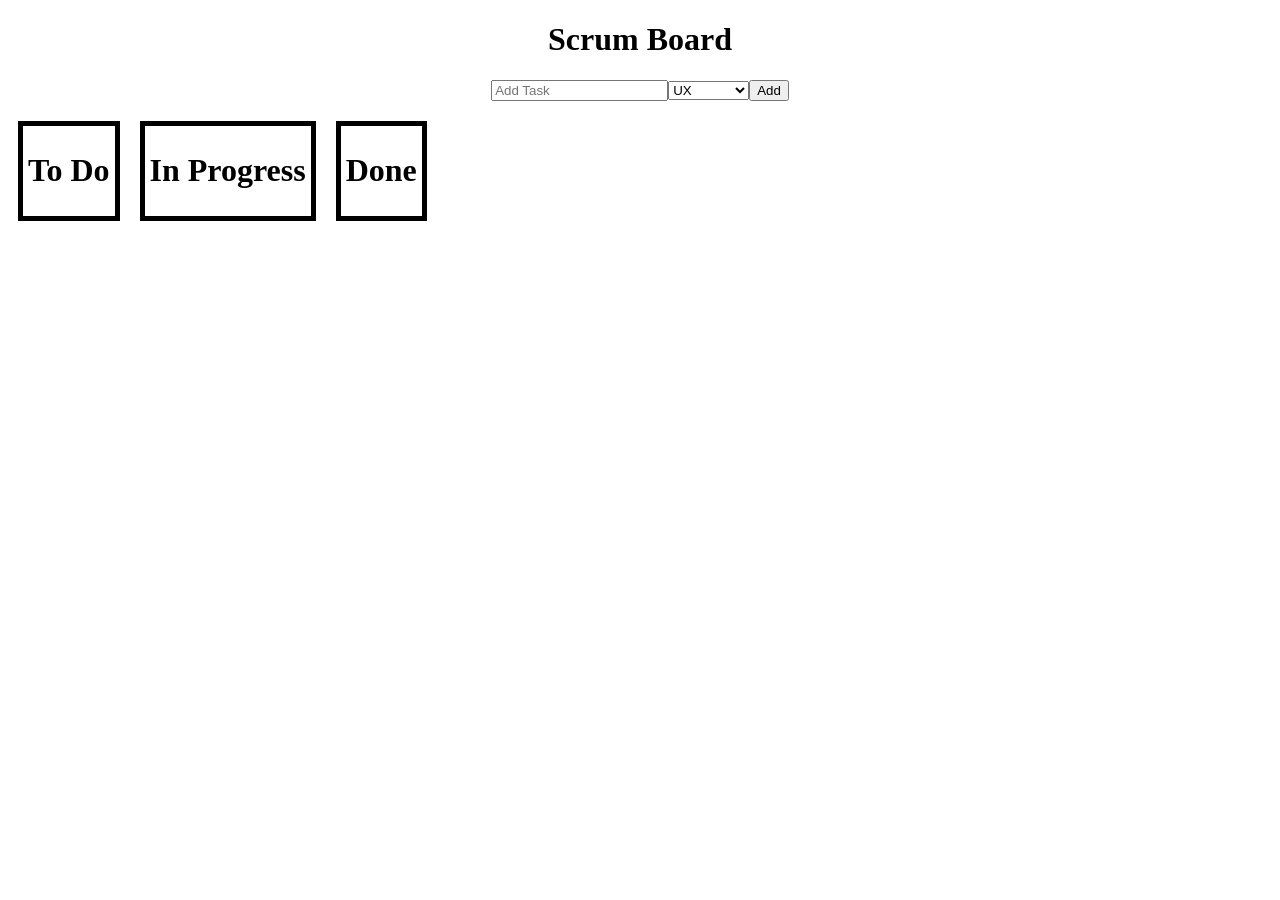
<file: docs/index.html>
<!DOCTYPE html><html lang="en"><head><meta charset="utf-8"><meta name="viewport" content="width=device-width, initial-scale=1.0"><title>Document</title><script type="module" src="index.416ac7a8.js"></script><link rel="stylesheet" href="index.2dd44aa4.css"></head><body> <div id="root"></div> </body></html>
</file>
<file: docs/index.2dd44aa4.css>
.box{text-align:center;border:5px solid #000;margin:10px;padding:5px;display:inline-block}.form{text-align:center;margin:10px}
/*# sourceMappingURL=index.2dd44aa4.css.map */
</file>
